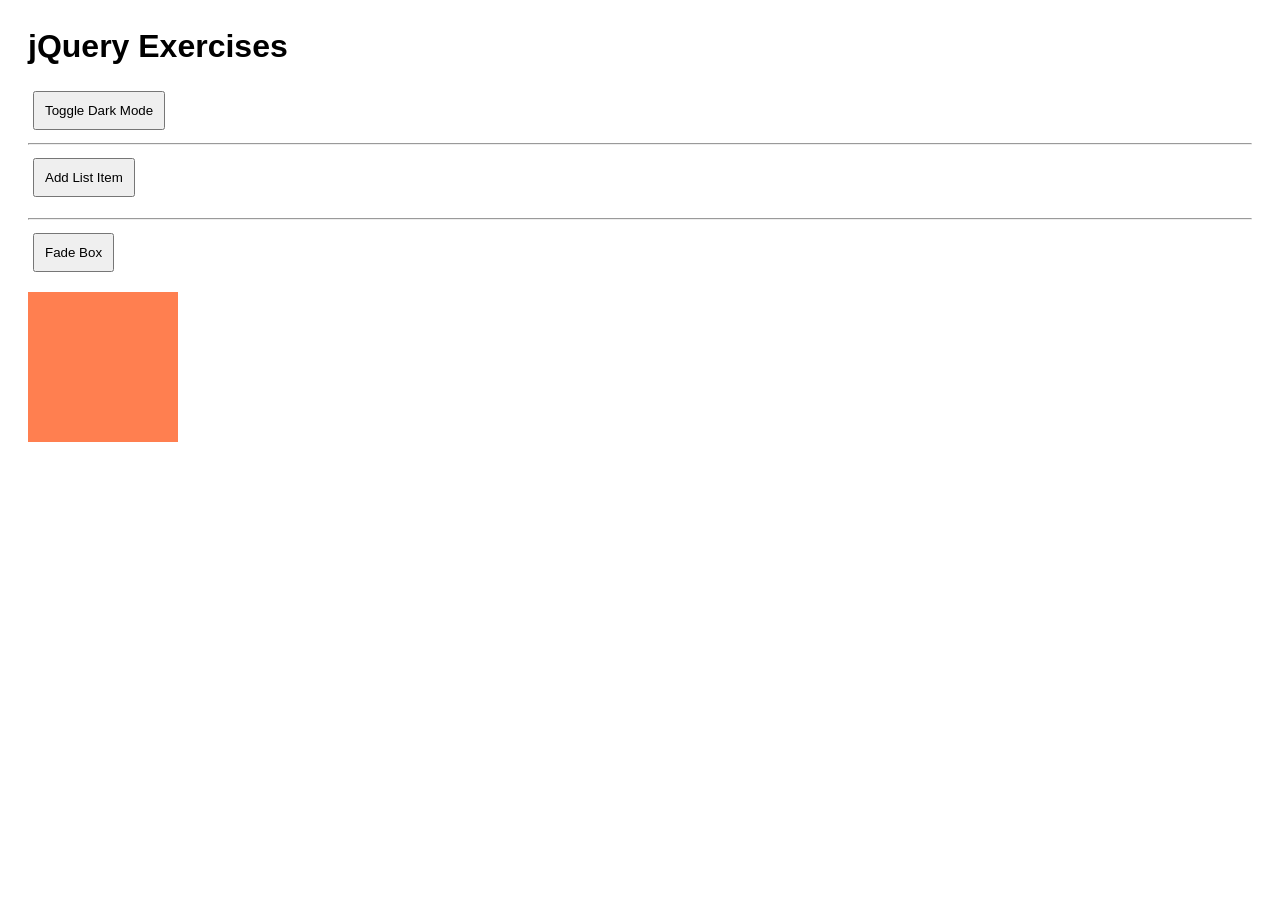
<file: jquery.html>
<html lang="en">
<head>
  <meta charset="UTF-8">
  <title>jQuery Bakery </title>

  
  <script src="https://ajax.googleapis.com/ajax/libs/jquery/3.7.1/jquery.min.js"></script>

  <style>
    body {
      font-family: Arial, sans-serif;
      padding: 20px;
      transition: 0.3s;
    }

    
    .dark {
      background-color: #222;
      color: white;
    }

    #box {
      width: 150px;
      height: 150px;
      background-color: coral;
      margin-top: 15px;
    }

    button {
      margin: 5px;
      padding: 10px;
      cursor: pointer;
    }
  </style>
</head>

<body>

  <h1>jQuery Exercises</h1>

  
  <button id="darkModeBtn">Toggle Dark Mode</button>

  <hr>

  
  <button id="addItem">Add List Item</button>
  <ul id="list"></ul>

  <hr>


  <button id="fadeBtn">Fade Box</button>
  <div id="box"></div>

  <script>
    $(document).ready(function() {

      
      $("#darkModeBtn").click(function() {
        $("body").toggleClass("dark");
      });

    
      let counter = 1;

      $("#addItem").click(function() {
        $("#list").append("<li>Item " + counter + "</li>");
        counter++;
      });

     
      $("#fadeBtn").click(function() {
        $("#box").fadeToggle();
      });

    });
  </script>

</body>
</html>
</file>
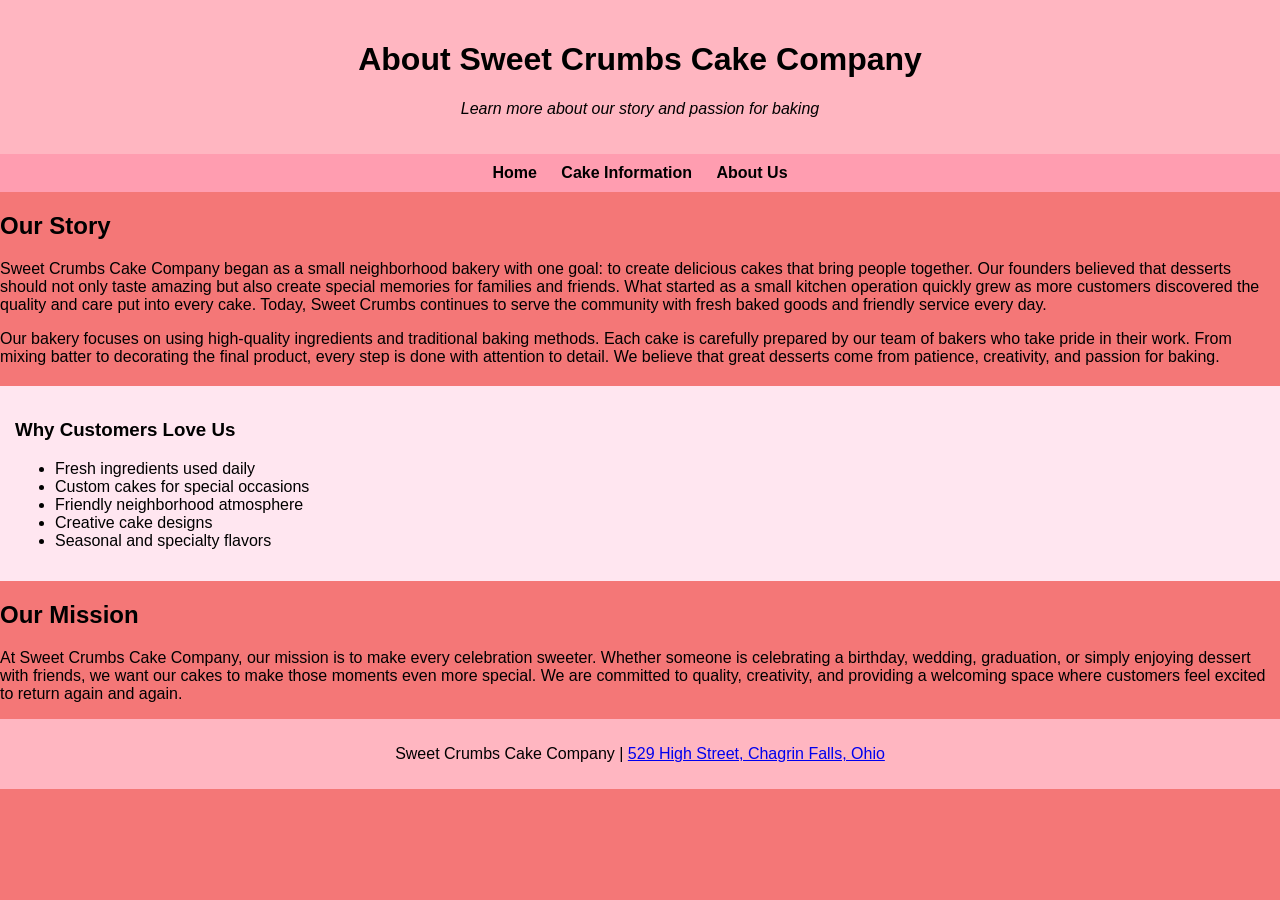
<file: pages 2.html>
<!DOCTYPE html>
<html lang="en">

<head>
<meta charset="UTF-8">
<title>About Us | Sweet Crumbs Cake Company</title>

<style>
body{
background-color:#f47777;
font-family:Arial;
margin:0;
}

header{
background-color:#ffb6c1;
text-align:center;
padding:20px;
}

.navbar{
background-color:#ff9db0;
padding:10px;
text-align:center;
}

.navbar a{
margin:10px;
text-decoration:none;
color:black;
font-weight:bold;
}

footer{
background-color:#ffb6c1;
text-align:center;
padding:10px;
}

aside{
background-color:#ffe6f0;
padding:15px;
margin-top:20px;
}
</style>

</head>

<body>

<header>
<h1>About Sweet Crumbs Cake Company</h1>
<p><i>Learn more about our story and passion for baking</i></p>
</header>

<div class="navbar">
<a href="index.html">Home</a>
<a href="pages.html">Cake Information</a>
<a href="pages2.html">About Us</a>
</div>

<main>

<section>

<h2>Our Story</h2>

<p>
Sweet Crumbs Cake Company began as a small neighborhood bakery with one goal: to create delicious cakes that bring people together. Our founders believed that desserts should not only taste amazing but also create special memories for families and friends. What started as a small kitchen operation quickly grew as more customers discovered the quality and care put into every cake. Today, Sweet Crumbs continues to serve the community with fresh baked goods and friendly service every day.
</p>

<p>
Our bakery focuses on using high-quality ingredients and traditional baking methods. Each cake is carefully prepared by our team of bakers who take pride in their work. From mixing batter to decorating the final product, every step is done with attention to detail. We believe that great desserts come from patience, creativity, and passion for baking.
</p>

</section>

<aside>

<h3>Why Customers Love Us</h3>

<ul>
<li>Fresh ingredients used daily</li>
<li>Custom cakes for special occasions</li>
<li>Friendly neighborhood atmosphere</li>
<li>Creative cake designs</li>
<li>Seasonal and specialty flavors</li>
</ul>

</aside>

<section>

<h2>Our Mission</h2>

<p>
At Sweet Crumbs Cake Company, our mission is to make every celebration sweeter. Whether someone is celebrating a birthday, wedding, graduation, or simply enjoying dessert with friends, we want our cakes to make those moments even more special. We are committed to quality, creativity, and providing a welcoming space where customers feel excited to return again and again.
</p>

</section>

</main>

<footer>
<p>
Sweet Crumbs Cake Company | 
<a href="https://www.google.com/maps/place/529+High+St,+Chagrin+Falls,+OH+44022" target="_blank">
529 High Street, Chagrin Falls, Ohio
</a>
</p>
</footer>

</body>
</html>
</file>
